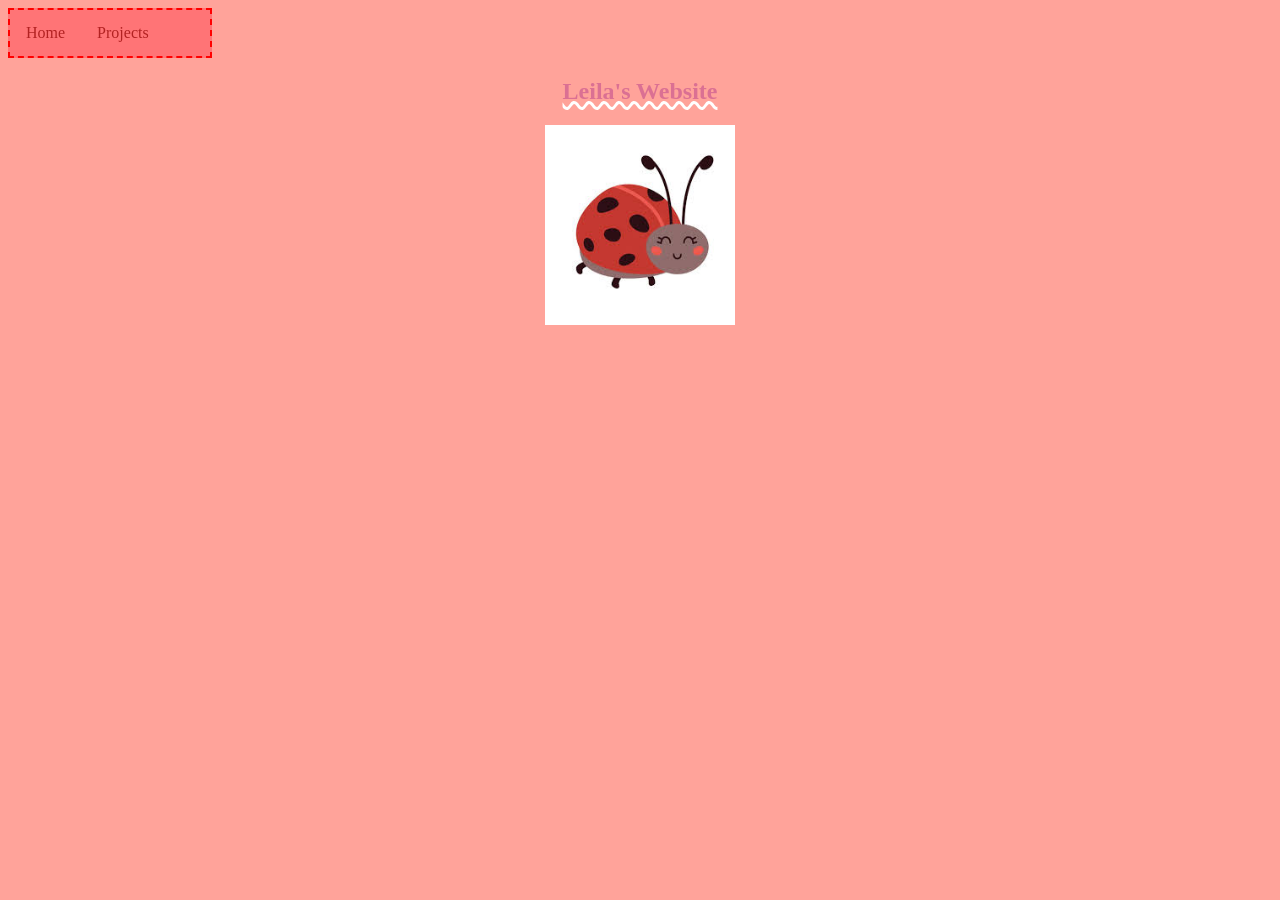
<file: index.html>
<!doctype html>
<html>
<head>
<meta charset="utf-8">
<title>Leila's Website</title>
<link href="LASTLASTLAST.css" rel="stylesheet" type="text/css">
</head>

<body>
	
	<nav> 
	<ul> 
		<li><a href="index.html"> Home </a></li> 
		<li><a href="nextpage.html"> Projects </a></li>
	</ul>
</nav> 

	<center> <h2> Leila's Website </h2></center>
	<center> <img src= [data-uri] width="190" height="200"> </center> 
</body> 
</html>
</style>


<!doctype html>
<html>
<head>
<meta charset="utf-8">
<title>Project.HTML </title>
</head>

<body>
		
	
</body>

</html>
<style> 
		ul {
  list-style-type: none;
  margin: 0;
  padding: 0;
  width: 200px;
  background-color: #FF7476;
  border: 2.5px dashed #FF0000
}

li a {
  display: block;
  color: black;
  padding: 8px 16px;
  text-decoration: none;
}

/* Change the link and background color on hover */
li a:hover {
  background-color: #D6C6C5;
  color: mediumpurple;
}
</style>
</file>
<file: LASTLASTLAST.css>
@charset "utf-8";
/* CSS Document */
body {
	background-color: #FFA39A;
}
h2 {
	color: palevioletred;
	text-decoration:  UNDERLINE wavy 3PX WHITE   ;
}
nav {
	width: 100%
	margin: 0;
	top: 0;
	padding: 0;
	left: 0;
}
ul {
  list-style-type: none;
  margin: 0;
  padding: 0;
  overflow: hidden;
  background-color: #ff91a4;
}

ul li {
  float: left;
}

ul li a {
  display: block;
  color: firebrick;
  text-align: center;
  padding: 14px 16px;
  text-decoration: none;
}

ul li a:hover {
    background-color: #CF4242;
}
</file>
